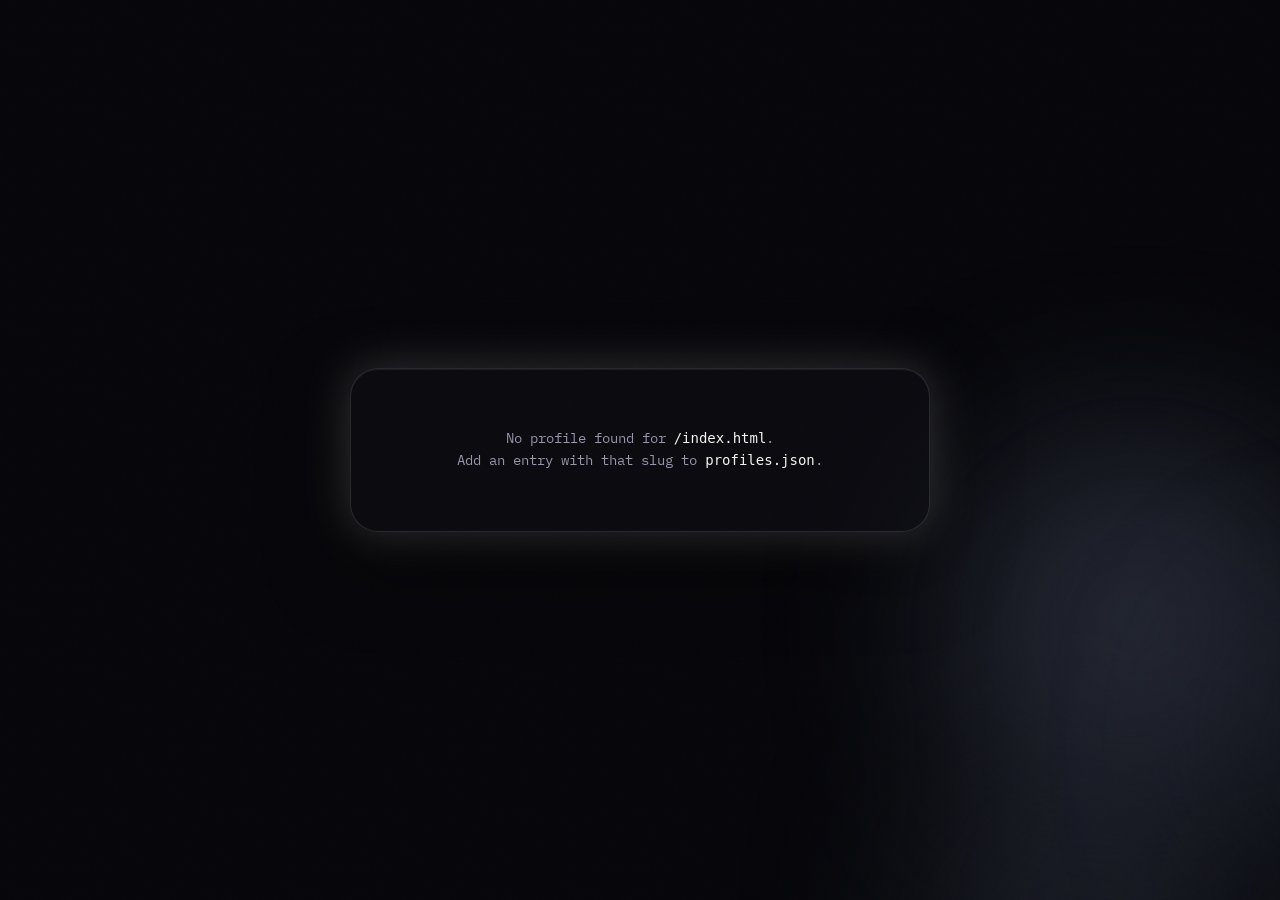
<file: dunks/index.html>
<!doctype html>
<html lang="en">
<head>
<meta charset="UTF-8" />
<meta name="viewport" content="width=device-width, initial-scale=1" />
<title>dunks</title>
<meta name="theme-color" content="#07070B" />
<link rel="icon" type="image/png" href="/assets/dunks.png" />

<!-- Start the data + poster fetches before anything else parses. -->
<script>window.__profilesReq = fetch('/profiles.json').then(function (r) {
  if (!r.ok) throw new Error('HTTP ' + r.status);
  return r.json();
});</script>
<link rel="preload" as="image" href="/assets/posters/dunks.jpg" />
<link rel="preload" as="image" href="/assets/avatars/dunks.png" />
<link rel="modulepreload" href="/assets/site.js" />

<link rel="preconnect" href="https://fonts.googleapis.com">
<link rel="preconnect" href="https://fonts.gstatic.com" crossorigin>
<link href="https://fonts.googleapis.com/css2?family=Space+Grotesk:wght@500;700&family=IBM+Plex+Mono:wght@400;500&display=swap" rel="stylesheet">
<link rel="stylesheet" href="/assets/style.css" />
</head>
<body>
  <div class="world">
    <div class="stage">
      <div id="card" class="card"><p class="card-empty">loading&hellip;</p></div>
    </div>
  </div>

  <noscript>
    <p class="empty-state" style="text-align:center">This page needs JavaScript.</p>
  </noscript>

  <script type="module">
    // Identical in every profile folder: renderProfile() reads the slug
    // from the URL and pulls everything else from profiles.json.
    import { renderProfile, mountAmbience } from '/assets/site.js';

    mountAmbience();
    renderProfile(document.getElementById('card'));
  </script>
</body>
</html>
</file>
<file: assets/style.css>
/* ============================================================
   FatFigures — core stylesheet
   z-order:  0 media · 1 grain/glow · 2 content · 5 chrome · 9999 gate
   ============================================================ */

:root {
  --void:       #07070B;
  --ink:        #F5F3EE;
  --muted:      #9A94AC;
  --glass-edge: rgba(255, 255, 255, 0.11);

  /* Per-profile card look, overridden from JS (profiles.json).
     See applyCardStyle() in site.js for the field names. */
  --accent-rgb:           16, 16, 22;    /* "accent"        card tint      */
  --card-opacity:         0.5;           /* "opacity"       tint strength  */
  --card-border-rgb:      255, 255, 255; /* "border"        border colour  */
  --card-border-opacity:  0.12;          /* "borderOpacity" border alpha   */
  --card-border-width:    1px;           /* "borderWidth"   thickness      */
  --card-glow-rgb:        255, 255, 255; /* "glow"          glow colour    */
  --card-glow-opacity:    0.18;          /* "glowOpacity"   glow strength  */
  --card-glow-size:       46px;          /* "glowSize"      glow spread    */

  /* Muted tones for the generated aura — a haze, not a colour wheel. */
  --tone-a: #2B303C;
  --tone-b: #3A4152;
  --tone-c: #1D222D;
  --tone-d: #474E60;

  /* one easing curve for everything that moves */
  --ease: cubic-bezier(0.22, 1, 0.36, 1);

  --grain: url("data:image/svg+xml,%3Csvg xmlns='http://www.w3.org/2000/svg' width='140' height='140'%3E%3Cfilter id='n'%3E%3CfeTurbulence type='fractalNoise' baseFrequency='0.85' numOctaves='3'/%3E%3C/filter%3E%3Crect width='140' height='140' filter='url(%23n)' opacity='0.42'/%3E%3C/svg%3E");
}

* { box-sizing: border-box; }

html, body {
  margin: 0;
  min-height: 100%;
  background: var(--void);
  color: var(--ink);
  font-family: 'Space Grotesk', system-ui, sans-serif;
  overflow-x: hidden;
  -webkit-font-smoothing: antialiased;
}

body { position: relative; }
::selection { background: rgba(255, 255, 255, 0.22); color: #fff; }

/* Content wrapper. Held back until the visitor enters, then eased in. */
.world {
  position: relative;
  z-index: 2;
  transform: scale(1.04);
  opacity: 0;
  pointer-events: none;
  will-change: transform, opacity;
}
body.entered .world {
  transform: none;
  opacity: 1;
  pointer-events: auto;
  transition: transform 1s var(--ease), opacity 0.75s ease;
}
/* no gate on this page (or JS failed) — show immediately */
body.no-gate .world { transform: none; opacity: 1; pointer-events: auto; }

/* ---------- Grain, above media and below content ---------- */
.grain {
  position: fixed;
  inset: -100px;
  z-index: 1;
  pointer-events: none;
  background-image: var(--grain);
  opacity: 0.045;
  mix-blend-mode: overlay;
  animation: grain-shift 0.7s steps(1) infinite;
}
@keyframes grain-shift {
  0%   { transform: translate(0, 0); }
  20%  { transform: translate(-6%, 3%); }
  40%  { transform: translate(4%, -5%); }
  60%  { transform: translate(-3%, -3%); }
  80%  { transform: translate(5%, 4%); }
  100% { transform: translate(0, 0); }
}

/* ---------- Soft light trailing the pointer (desktop only) ---------- */
.cursor-glow {
  position: fixed;
  top: 0;
  left: 0;
  width: 460px;
  height: 460px;
  margin: -230px 0 0 -230px;
  z-index: 1;
  pointer-events: none;
  border-radius: 50%;
  background: radial-gradient(circle, rgba(255, 255, 255, 0.07), transparent 68%);
  opacity: 0;
  transition: opacity 0.5s ease;
  will-change: transform;
}
.cursor-glow.on { opacity: 1; }

/* ============================================================
   Enter gate

   No panel, no ring: the real scene sits behind it (blurred by the
   poster's own filter) and this is just a dim wash plus the prompt.
   ============================================================ */
.enter-gate {
  position: fixed;
  inset: 0;
  z-index: 9999;
  display: flex;
  align-items: center;
  justify-content: center;
  background: rgba(4, 4, 7, 0.55);
  cursor: pointer;
  transition: opacity 0.9s var(--ease);
}
.enter-gate:focus-visible { outline: none; }
.enter-gate.hide { opacity: 0; pointer-events: none; }

.enter-label {
  font-size: clamp(22px, 3.4vw, 34px);
  font-weight: 700;
  letter-spacing: -0.01em;
  color: #fff;
  text-shadow: 0 2px 30px rgba(0, 0, 0, 0.65);
  opacity: 0;
  animation:
    label-in 0.9s var(--ease) 0.15s forwards,
    label-breathe 3.4s ease-in-out 1.1s infinite;
  transition: transform 0.5s var(--ease);
}
.enter-gate:hover .enter-label,
.enter-gate:focus-visible .enter-label { transform: scale(1.04); }
.enter-gate.hide .enter-label {
  transform: scale(1.12);
  animation: none;
  opacity: 0;
  transition: transform 0.9s var(--ease), opacity 0.6s ease;
}
@keyframes label-in {
  from { opacity: 0; transform: translateY(10px); }
  to   { opacity: 1; transform: none; }
}
@keyframes label-breathe {
  0%, 100% { opacity: 1; }
  50%      { opacity: 0.62; }
}

/* ============================================================
   Backgrounds
   ============================================================ */
.bg-media {
  position: fixed;
  inset: 0;
  z-index: 0;
  overflow: hidden;
  background: var(--void);
}
.bg-media .bg-poster,
.bg-media video {
  position: absolute;
  inset: 0;
  width: 100%;
  height: 100%;
  object-fit: cover;
}
/* The poster carries the gate's blur. Doing it here rather than with a
   backdrop-filter on the gate keeps it a single static image blur
   instead of a per-frame pass over playing video. */
.bg-media .bg-poster {
  transform: scale(1.14);
  filter: blur(24px);
  transition: transform 1.6s var(--ease), filter 1.2s var(--ease);
}
body.entered .bg-media .bg-poster,
body.no-gate .bg-media .bg-poster {
  transform: scale(1.04);
  filter: blur(6px);
}
/* Deliberately NO css filter on the video. A filter on a playing
   full-screen video costs a GPU pass on every frame, and stacked under
   the card's backdrop-filter it was enough to stall repaints on mobile.
   The scrim below does the darkening instead — paid once. */
.bg-media video { opacity: 0; transition: opacity 1.2s ease; }
.bg-media video.visible { opacity: 1; }
/* Content sits dead centre, so the scrim darkens the middle too — a pure
   edge vignette leaves the card fighting the busiest part of the frame. */
.bg-media::after {
  content: '';
  position: absolute;
  inset: 0;
  background:
    radial-gradient(ellipse 70% 70% at center,
      rgba(0,0,0,0.62) 0%, rgba(0,0,0,0.76) 55%, rgba(0,0,0,0.94) 100%),
    linear-gradient(to bottom, rgba(0,0,0,0.35), transparent 28%, transparent 72%, rgba(0,0,0,0.45));
}

/* Generated aura (profiles with no video) */
#aura { position: fixed; inset: 0; z-index: 0; overflow: hidden; pointer-events: none; }
#aura span {
  position: absolute;
  border-radius: 50%;
  filter: blur(90px);
  opacity: 0.55;
  animation: float-blob 18s ease-in-out infinite alternate;
  animation-delay: calc(var(--i) * -4s);
}
@keyframes float-blob {
  0%   { transform: translate(-50%, -50%) scale(1); }
  100% { transform: translate(-42%, -58%) scale(1.25); }
}

/* ============================================================
   Audio player
   ============================================================ */
.audio-control {
  position: fixed;
  top: 22px;
  right: 22px;
  z-index: 5;
  display: flex;
  align-items: center;
  gap: 4px;
  padding: 7px;
  border-radius: 999px;
  background: rgba(10, 10, 14, 0.5);
  border: 1px solid rgba(255, 255, 255, 0.1);
  backdrop-filter: blur(16px) saturate(130%);
  -webkit-backdrop-filter: blur(16px) saturate(130%);
  box-shadow: 0 10px 34px rgba(0, 0, 0, 0.45);
  opacity: 0;
  animation: label-in 0.8s var(--ease) 0.4s forwards;
  transition: border-color 0.3s ease, background 0.3s ease;
}
.audio-control:hover { border-color: rgba(255, 255, 255, 0.2); background: rgba(14, 14, 20, 0.66); }

.audio-control button {
  width: 34px;
  height: 34px;
  flex: none;
  padding: 0;
  border: 0;
  border-radius: 50%;
  background: rgba(255, 255, 255, 0.08);
  color: var(--ink);
  display: flex;
  align-items: center;
  justify-content: center;
  cursor: pointer;
  transition: background 0.2s ease, transform 0.2s var(--ease);
}
.audio-control button:hover { background: rgba(255, 255, 255, 0.2); transform: scale(1.08); }
.audio-control button:active { transform: scale(0.94); }
.audio-control button svg { width: 15px; height: 15px; fill: currentColor; }
.audio-control button:focus-visible { outline: 2px solid var(--ink); outline-offset: 2px; }

/* live equaliser, driven by the WebAudio analyser */
.eq {
  display: flex;
  align-items: flex-end;
  gap: 2.5px;
  height: 18px;
  padding: 0 8px;
}
.eq i {
  display: block;
  width: 2.5px;
  height: 10%;
  border-radius: 2px;
  background: rgba(255, 255, 255, 0.85);
  transition: height 0.08s linear;
}

/* volume slides open on hover */
.audio-control .vol-wrap {
  display: flex;
  align-items: center;
  width: 0;
  overflow: hidden;
  transition: width 0.45s var(--ease), margin 0.45s var(--ease);
}
.audio-control:hover .vol-wrap,
.audio-control:focus-within .vol-wrap { width: 82px; margin-right: 8px; }
.audio-control input[type="range"] { width: 82px; accent-color: #fff; cursor: pointer; }

/* ============================================================
   Layout shells
   ============================================================ */
.stage, .directory {
  position: relative;
  z-index: 2;
  min-height: 100vh;
  min-height: 100dvh;
  display: flex;
  align-items: center;
  justify-content: center;
  padding: 40px 20px;
}

/* ============================================================
   Profile card
   ============================================================ */
.card {
  position: relative;
  width: 100%;
  max-width: 580px;
  padding: 44px 44px 46px;
  border-radius: 28px;
  text-align: center;
  background: rgba(var(--accent-rgb), var(--card-opacity));
  border: var(--card-border-width) solid rgba(var(--card-border-rgb), var(--card-border-opacity));
  backdrop-filter: blur(22px) saturate(130%);
  -webkit-backdrop-filter: blur(22px) saturate(130%);
  box-shadow:
    0 0 var(--card-glow-size) rgba(var(--card-glow-rgb), var(--card-glow-opacity)),
    0 30px 80px rgba(0, 0, 0, 0.55),
    inset 0 1px 0 rgba(255, 255, 255, 0.07);
  transition: transform 0.3s var(--ease), box-shadow 0.5s var(--ease);
}
/* specular sheen following the pointer (--mx/--my set from JS) */
.card::before {
  content: '';
  position: absolute;
  inset: 0;
  border-radius: inherit;
  background: radial-gradient(300px circle at var(--mx, 50%) var(--my, 0%), rgba(255, 255, 255, 0.09), transparent 60%);
  opacity: 0;
  transition: opacity 0.4s ease;
  pointer-events: none;
}
.card:hover::before { opacity: 1; }

/* children rise in sequence once the card lands */
.reveal {
  opacity: 0;
  transform: translateY(14px);
  animation: label-in 0.75s var(--ease) forwards;
  animation-delay: calc(var(--i) * 70ms + 150ms);
}

.avatar-wrap {
  position: relative;
  width: 116px;
  height: 116px;
  margin: 0 auto 18px;
  border-radius: 50%;
}
/* Monochrome halo that breathes with the music (--beat from JS).
   No conic gradient, no colour cycling. */
.avatar-wrap::before {
  content: '';
  position: absolute;
  inset: -14px;
  border-radius: 50%;
  background: radial-gradient(circle, rgba(255, 255, 255, 0.20), transparent 68%);
  opacity: calc(0.35 + var(--beat, 0) * 0.65);
  transform: scale(calc(0.94 + var(--beat, 0) * 0.12));
  pointer-events: none;
}

.avatar {
  position: relative;
  z-index: 1;
  width: 100%;
  height: 100%;
  border-radius: 50%;
  object-fit: cover;
  display: block;
  background: #14141A;
  border: 2px solid rgba(255, 255, 255, 0.22);
  box-shadow: 0 10px 30px rgba(0, 0, 0, 0.5);
  transition: transform 0.5s var(--ease), border-color 0.4s ease;
}
.avatar-wrap:hover .avatar { transform: scale(1.05); border-color: rgba(255, 255, 255, 0.4); }
.avatar.initials {
  display: flex;
  align-items: center;
  justify-content: center;
  font-size: 44px;
  font-weight: 700;
  color: rgba(255, 255, 255, 0.9);
  background: #1E222C;
  letter-spacing: -1px;
}

/* ---- name + sparkles ---- */
.name-wrap { position: relative; display: inline-block; }
.name {
  position: relative;
  z-index: 1;
  margin: 0;
  font-size: clamp(28px, 4.4vw, 38px);
  font-weight: 700;
  letter-spacing: -0.025em;
  color: #fff;
  text-shadow: 0 2px 24px rgba(0, 0, 0, 0.5);
}
.spark {
  position: absolute;
  width: 3px;
  height: 3px;
  border-radius: 50%;
  background: #fff;
  opacity: 0;
  pointer-events: none;
  transform: scale(var(--s, 1));
  animation: twinkle 3.2s ease-in-out infinite;
  animation-delay: var(--d, 0s);
}
@keyframes twinkle {
  0%, 100%   { opacity: 0;    transform: scale(calc(var(--s, 1) * 0.4)); }
  45%        { opacity: 0.85; transform: scale(var(--s, 1)); }
  70%        { opacity: 0.2;  transform: scale(calc(var(--s, 1) * 0.7)); }
}

.bio {
  margin: 13px 0 0;
  font-size: 17.5px;
  font-weight: 500;
  color: rgba(255, 255, 255, 0.88);
  line-height: 1.5;
}
.username {
  margin: 8px 0 0;
  font-family: 'IBM Plex Mono', monospace;
  font-size: 14px;
  color: rgba(255, 255, 255, 0.55);
  word-break: break-word;
}
.location {
  display: flex;
  align-items: center;
  justify-content: center;
  gap: 6px;
  margin: 15px 0 0;
  font-size: 15px;
  color: rgba(255, 255, 255, 0.72);
}
.location svg {
  width: 17px;
  height: 17px;
  fill: #fff;
  flex: none;
  filter: drop-shadow(0 0 6px rgba(255, 255, 255, 0.85));
}

/* ---- Discord presence card ---- */
.discord-slot {
  display: flex;
  justify-content: center;
  margin-top: 22px;
  opacity: 0;
  transform: translateY(8px);
  transition: opacity 0.55s ease, transform 0.55s var(--ease);
}
.discord-slot.in { opacity: 1; transform: none; }

.discord-card {
  display: flex;
  align-items: center;
  gap: 13px;
  min-width: min(280px, 100%);
  max-width: 100%;
  padding: 11px 15px 11px 11px;
  border-radius: 16px;
  text-align: left;
  text-decoration: none;
  color: inherit;
  background: rgba(255, 255, 255, 0.07);
  border: 1px solid rgba(255, 255, 255, 0.08);
  transition: background 0.3s ease, border-color 0.3s ease, transform 0.35s var(--ease);
}
.discord-card:hover {
  background: rgba(255, 255, 255, 0.12);
  border-color: rgba(255, 255, 255, 0.16);
  transform: translateY(-2px);
}
.discord-card:focus-visible { outline: 2px solid var(--ink); outline-offset: 3px; }

.dc-avatar { position: relative; flex: none; width: 46px; height: 46px; }
.dc-avatar img {
  width: 100%;
  height: 100%;
  border-radius: 50%;
  object-fit: cover;
  display: block;
  background: #1E222C;
}
/* status pip: a dark ring with the coloured shape punched inside it */
.dc-dot {
  position: absolute;
  right: -2px;
  bottom: -2px;
  width: 17px;
  height: 17px;
  border-radius: 50%;
  background: #16161C;
  display: flex;
  align-items: center;
  justify-content: center;
}
.dc-dot i {
  display: block;
  width: 11px;
  height: 11px;
  border-radius: 50%;
  background: #80848E;
}
/* Discord's own shapes: solid dot, crescent, barred, ring. Masks keep the
   cut-outs genuinely transparent so the pip reads on any background. */
.dc-dot i[data-status="online"] { background: #23A55A; }
.dc-dot i[data-status="idle"] {
  background: #F0B232;
  -webkit-mask: radial-gradient(circle at 72% 26%, transparent 46%, #000 47%);
  mask: radial-gradient(circle at 72% 26%, transparent 46%, #000 47%);
}
.dc-dot i[data-status="dnd"] {
  background: #F23F43;
  -webkit-mask: linear-gradient(#000 0 33%, transparent 33% 67%, #000 67% 100%);
  mask: linear-gradient(#000 0 33%, transparent 33% 67%, #000 67% 100%);
}
.dc-dot i[data-status="offline"] {
  background: #80848E;
  -webkit-mask: radial-gradient(circle, transparent 42%, #000 43%);
  mask: radial-gradient(circle, transparent 42%, #000 43%);
}

.dc-info { min-width: 0; }
.dc-top { display: flex; align-items: center; gap: 6px; flex-wrap: wrap; }

/* guild tag pill — server badge + short tag, e.g. [icon] 640 */
.dc-tag {
  display: inline-flex;
  align-items: center;
  gap: 4px;
  padding: 2px 7px 2px 5px;
  border-radius: 7px;
  background: rgba(255, 255, 255, 0.11);
  font-size: 12px;
  font-weight: 600;
  line-height: 1.4;
  color: rgba(255, 255, 255, 0.92);
}
.dc-tag img { width: 14px; height: 14px; display: block; }

.dc-badges { display: inline-flex; align-items: center; gap: 3px; }
.dc-badges img { width: 15px; height: 15px; display: block; }
.dc-name {
  font-size: 16.5px;
  font-weight: 700;
  color: #fff;
  line-height: 1.25;
}
.dc-handle {
  font-family: 'IBM Plex Mono', monospace;
  font-size: 12px;
  color: rgba(255, 255, 255, 0.45);
}
.dc-activity {
  margin-top: 2px;
  font-size: 13.5px;
  color: rgba(255, 255, 255, 0.68);
  overflow: hidden;
  text-overflow: ellipsis;
  white-space: nowrap;
}

/* ---- links: bare glyphs, no boxes ---- */
.links {
  display: flex;
  align-items: center;
  justify-content: center;
  gap: 22px;
  flex-wrap: wrap;
  margin-top: 26px;
}
.links a {
  position: relative;
  display: flex;
  align-items: center;
  justify-content: center;
  width: 40px;
  height: 40px;
  color: rgba(255, 255, 255, 0.92);
  /* resting glow, so the row reads as lit rather than flat */
  filter: drop-shadow(0 0 5px rgba(255, 255, 255, 0.30));
  transition: transform 0.35s var(--ease), color 0.3s ease, filter 0.35s var(--ease);
}
.links a:hover {
  transform: translateY(-6px) scale(1.12);
  color: #fff;
  filter:
    drop-shadow(0 0 10px rgba(255, 255, 255, 0.75))
    drop-shadow(0 0 22px rgba(255, 255, 255, 0.35));
}
.links a:active { transform: translateY(-2px) scale(1.04); }
.links a:focus-visible { outline: 2px solid var(--ink); outline-offset: 4px; border-radius: 8px; }
.links svg { width: 33px; height: 33px; fill: currentColor; }
/* label pops up on hover */
.links a::after {
  content: attr(data-label);
  position: absolute;
  bottom: calc(100% + 8px);
  left: 50%;
  transform: translate(-50%, 6px);
  padding: 4px 9px;
  border-radius: 7px;
  font-family: 'IBM Plex Mono', monospace;
  font-size: 10px;
  letter-spacing: 0.08em;
  text-transform: uppercase;
  white-space: nowrap;
  background: rgba(8, 8, 12, 0.94);
  border: 1px solid rgba(255, 255, 255, 0.12);
  color: var(--ink);
  opacity: 0;
  pointer-events: none;
  transition: opacity 0.25s ease, transform 0.25s var(--ease);
}
.links a:hover::after { opacity: 1; transform: translate(-50%, 0); }

/* ---- view counter, bottom-left ---- */
.card-views {
  position: absolute;
  left: 26px;
  bottom: 18px;
  display: flex;
  align-items: center;
  gap: 7px;
  font-size: 14px;
  font-weight: 600;
  color: rgba(255, 255, 255, 0.92);
  text-shadow: 0 0 10px rgba(255, 255, 255, 0.45);
  opacity: 0;
  transform: translateY(6px);
  transition: opacity 0.6s ease, transform 0.6s var(--ease), color 0.3s ease;
}
.card-views.in { opacity: 1; transform: none; }
.card-views:hover { color: rgba(255, 255, 255, 0.8); }
.card-views svg { width: 15px; height: 15px; fill: currentColor; }

.card-empty {
  color: var(--muted);
  font-family: 'IBM Plex Mono', monospace;
  font-size: 14px;
  line-height: 1.6;
}
.card-empty code { color: var(--ink); }

/* ============================================================
   Directory
   ============================================================ */
.dir-inner {
  display: flex;
  flex-direction: column;
  align-items: center;
  gap: 30px;
}

/* site-wide view count, under the grid */
.dir-views {
  display: flex;
  align-items: center;
  gap: 8px;
  font-size: 14px;
  font-weight: 600;
  color: rgba(255, 255, 255, 0.9);
  text-shadow: 0 0 10px rgba(255, 255, 255, 0.42);
  opacity: 0;
  transform: translateY(6px);
  transition: opacity 0.6s ease, transform 0.6s var(--ease), color 0.3s ease;
}
.dir-views.in { opacity: 1; transform: none; }
.dir-views:hover { color: rgba(255, 255, 255, 0.78); }
.dir-views svg { width: 15px; height: 15px; fill: currentColor; }

.grid {
  display: flex;
  flex-wrap: wrap;
  align-items: flex-start;
  justify-content: center;
  gap: 34px;
  perspective: 1000px;
}

.profile-tile {
  position: relative;
  display: flex;
  flex-direction: column;
  align-items: center;
  gap: 16px;
  width: 224px;
  padding: 26px 20px 22px;
  border-radius: 20px;
  background: rgba(12, 12, 17, 0.56);
  border: 1px solid rgba(255, 255, 255, 0.11);
  backdrop-filter: blur(14px) saturate(130%);
  -webkit-backdrop-filter: blur(14px) saturate(130%);
  text-decoration: none;
  color: var(--ink);
  transform-style: preserve-3d;
  will-change: transform;
  transition: background 0.4s ease, border-color 0.4s ease, box-shadow 0.5s var(--ease);
  opacity: 0;
  animation: tile-in 0.85s var(--ease) forwards;
  animation-delay: calc(var(--i) * 110ms + 200ms);
}
@keyframes tile-in {
  from { opacity: 0; transform: translateY(28px) scale(0.94); }
  to   { opacity: 1; transform: none; }
}
.profile-tile:hover {
  background: rgba(18, 18, 26, 0.68);
  border-color: rgba(255, 255, 255, 0.3);
  box-shadow: 0 22px 60px rgba(0, 0, 0, 0.55);
}
.profile-tile:focus-visible { outline: 2px solid var(--ink); outline-offset: 4px; }
/* pointer-tracked sheen */
.profile-tile::before {
  content: '';
  position: absolute;
  inset: 0;
  border-radius: inherit;
  background: radial-gradient(200px circle at var(--mx, 50%) var(--my, 50%), rgba(255, 255, 255, 0.11), transparent 62%);
  opacity: 0;
  transition: opacity 0.4s ease;
  pointer-events: none;
}
.profile-tile:hover::before { opacity: 1; }

/* White glow that travels around the border, tracking the pointer.
   The two masks cancel out everywhere except a 1px ring, so the
   gradient only paints on the border itself rather than the whole tile.
   --mx/--my come from the same pointermove handler that drives the tilt. */
.profile-tile::after {
  content: '';
  position: absolute;
  inset: 0;
  border-radius: inherit;
  padding: 1px;
  background: radial-gradient(120px circle at var(--mx, 50%) var(--my, 50%),
              rgba(255, 255, 255, 0.95), rgba(255, 255, 255, 0.18) 40%, transparent 70%);
  -webkit-mask: linear-gradient(#000 0 0) content-box, linear-gradient(#000 0 0);
  -webkit-mask-composite: xor;
  mask: linear-gradient(#000 0 0) content-box, linear-gradient(#000 0 0);
  mask-composite: exclude;
  opacity: 0;
  transition: opacity 0.35s ease;
  pointer-events: none;
}
.profile-tile:hover::after { opacity: 1; }

.tile-avatar {
  width: 120px;
  height: 120px;
  border-radius: 16px;
  object-fit: cover;
  border: 1px solid rgba(255, 255, 255, 0.14);
  box-shadow: 0 10px 32px rgba(0, 0, 0, 0.55);
  transform: translateZ(30px);
  transition: transform 0.5s var(--ease);
}
.profile-tile:hover .tile-avatar { transform: translateZ(45px) scale(1.04); }
.tile-avatar.initials {
  display: flex;
  align-items: center;
  justify-content: center;
  font-weight: 700;
  font-size: 36px;
  color: rgba(255, 255, 255, 0.9);
  background: #1E222C;
}
.tile-name {
  font-size: 20px;
  font-weight: 700;
  letter-spacing: -0.02em;
  color: #fff;
  transform: translateZ(22px);
}
.tile-slug {
  font-family: 'IBM Plex Mono', monospace;
  font-size: 10.5px;
  letter-spacing: 0.16em;
  color: rgba(255, 255, 255, 0.32);
  transform: translateZ(16px);
  transition: color 0.3s ease;
}
.profile-tile:hover .tile-slug { color: rgba(255, 255, 255, 0.62); }

.empty-state {
  color: var(--muted);
  font-family: 'IBM Plex Mono', monospace;
  font-size: 14px;
  padding: 40px 0;
}

/* ============================================================
   Interaction states set from JS
   ============================================================ */

/* Tilt is armed only after the entrance keyframes finish, so the
   inline transform never fights the animation. */
.profile-tile.settled {
  animation: none;
  opacity: 1;
  transition:
    transform 0.28s var(--ease),
    background 0.4s ease,
    border-color 0.4s ease,
    box-shadow 0.5s var(--ease);
}

/* Page-leave crossfade, so tile -> profile isn't a hard cut. */
body.leaving .world,
body.leaving .bg-media,
body.leaving #aura,
body.leaving .audio-control {
  opacity: 0;
  transform: scale(0.985);
  transition: opacity 0.3s ease, transform 0.3s var(--ease);
}

/* ============================================================
   Responsive
   ============================================================ */
@media (max-width: 620px) {
  /* Phones do the same compositing work on a fraction of the GPU:
     lighter backdrop blur, and a static grain instead of an animated
     blended layer. */
  .card {
    padding: 34px 22px 40px;
    border-radius: 22px;
    backdrop-filter: blur(14px);
    -webkit-backdrop-filter: blur(14px);
  }
  .profile-tile { backdrop-filter: blur(8px); -webkit-backdrop-filter: blur(8px); }
  .grain { animation: none; mix-blend-mode: normal; opacity: 0.03; }

  .avatar-wrap { width: 96px; height: 96px; }
  .links { gap: 15px; }
  .links a { width: 34px; height: 34px; }
  .links svg { width: 28px; height: 28px; }
  .location { font-size: 14px; }
  .location svg { width: 15px; height: 15px; }
  .card-views { left: 18px; bottom: 14px; font-size: 13px; }

  .grid { gap: 20px; }
  .profile-tile { width: calc(50% - 10px); min-width: 150px; padding: 20px 14px 18px; }
  .tile-avatar { width: 92px; height: 92px; }
  .tile-name { font-size: 18px; }
  .audio-control { top: 14px; right: 14px; }
  .audio-control .vol-wrap { display: none; }
  .dir-inner { gap: 22px; }
}

/* Touch devices: no cursor glow */
@media (hover: none) {
  .cursor-glow { display: none; }
}

/* ============================================================
   Reduced motion — keep it readable, drop the movement
   ============================================================ */
@media (prefers-reduced-motion: reduce) {
  *, *::before, *::after {
    animation-duration: 0.001ms !important;
    animation-iteration-count: 1 !important;
    transition-duration: 0.001ms !important;
  }
  .world { transform: none !important; opacity: 1 !important; }
  .grain, .cursor-glow, .spark { display: none; }
  .enter-label, .reveal, .profile-tile, .audio-control, .card-views, .dir-views,
  .discord-slot {
    opacity: 1 !important;
    transform: none !important;
  }
  body.leaving .world,
  body.leaving .bg-media,
  body.leaving #aura,
  body.leaving .audio-control { opacity: 1; transform: none; }
}
</file>
